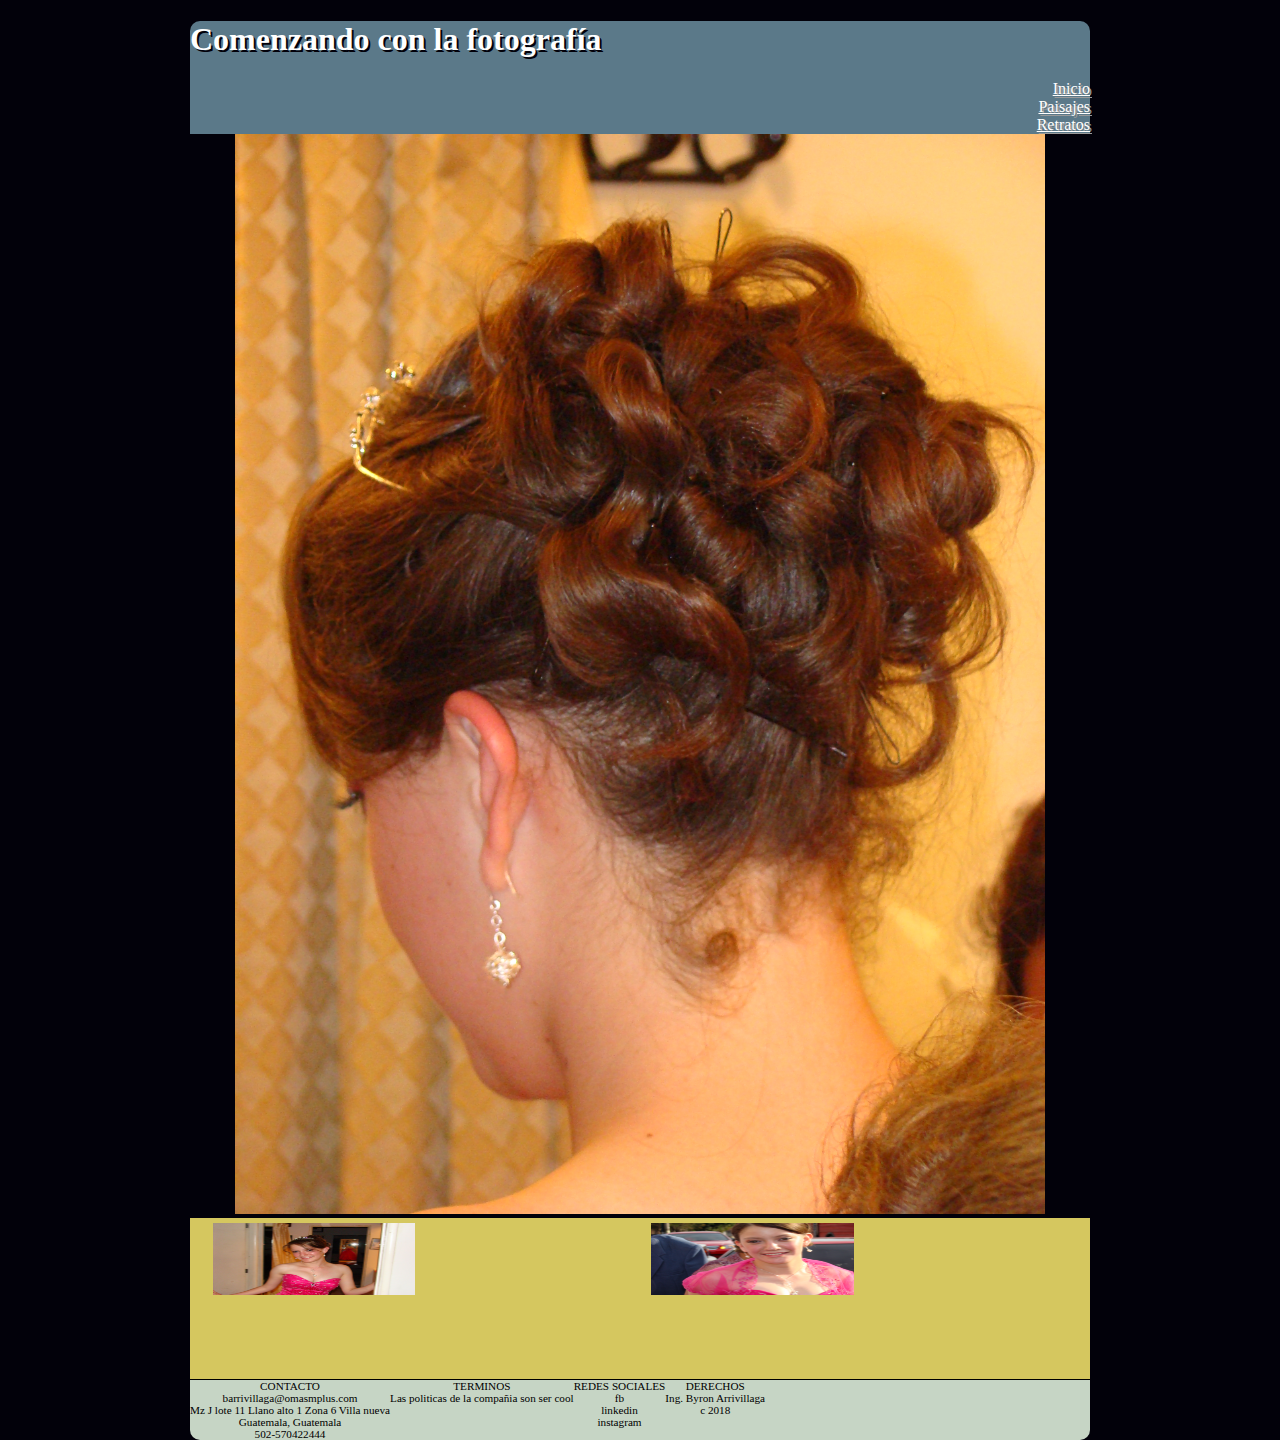
<file: index.html>
<!DOCTYPE html>
<html>
<head><meta http-equiv="Content-Type" content="text/html; charset=UTF-8">


	<title>Comenzando con la fotografía</title>
	<link rel="stylesheet" href="css/estilos.css">

</head>
<body>
<div id "general">

<header>

</header>
	<section id="titulo">
		<h1>Comenzando con la fotografía</h1>
		<section id = "contenido">
			<div>
				<a class= "enlaces" href="index.html">Inicio</a>
			</div>
			<div>
				<a class= "enlaces" href="paisajes.html">Paisajes</a>
			</div>
			<div>
				<a class= "enlaces" href="retratos.html">Retratos</a>
			</div>
		</section>
    </section>
    <section id="central"> 
    	<img id="foto-central" src="imagenes/foto4.JPG" alt="foto4">
    </section>
    <section  id="secundaria">
   			<a  href="paisajes.html"> <img id="foto-sec-1"  src="imagenes/foto5.JPG" alt="foto5" ></a>
    		<a  href="retratos.html"> <img id="foto-sec-2"  src="imagenes/foto14.JPG" alt="foto14"></a>
    </section>
     	
     

<footer id="pie">
	<div>
		CONTACTO <br>
		barrivillaga@omasmplus.com<br>
		Mz J lote 11 Llano alto 1 Zona 6 Villa nueva <br>
		Guatemala, Guatemala<br>
		502-570422444
	</div>
	<div>
		TERMINOS<br>
		Las politicas de la compañia son ser cool
	</div>
	<div>
		REDES SOCIALES<br>
		fb<br>
		linkedin <br>
		instagram
	</div>
	<div>
		DERECHOS<br>
		Ing. Byron Arrivillaga<br> c 2018
	</div>
</footer>


</a>
</div>
</body></html>
</file>
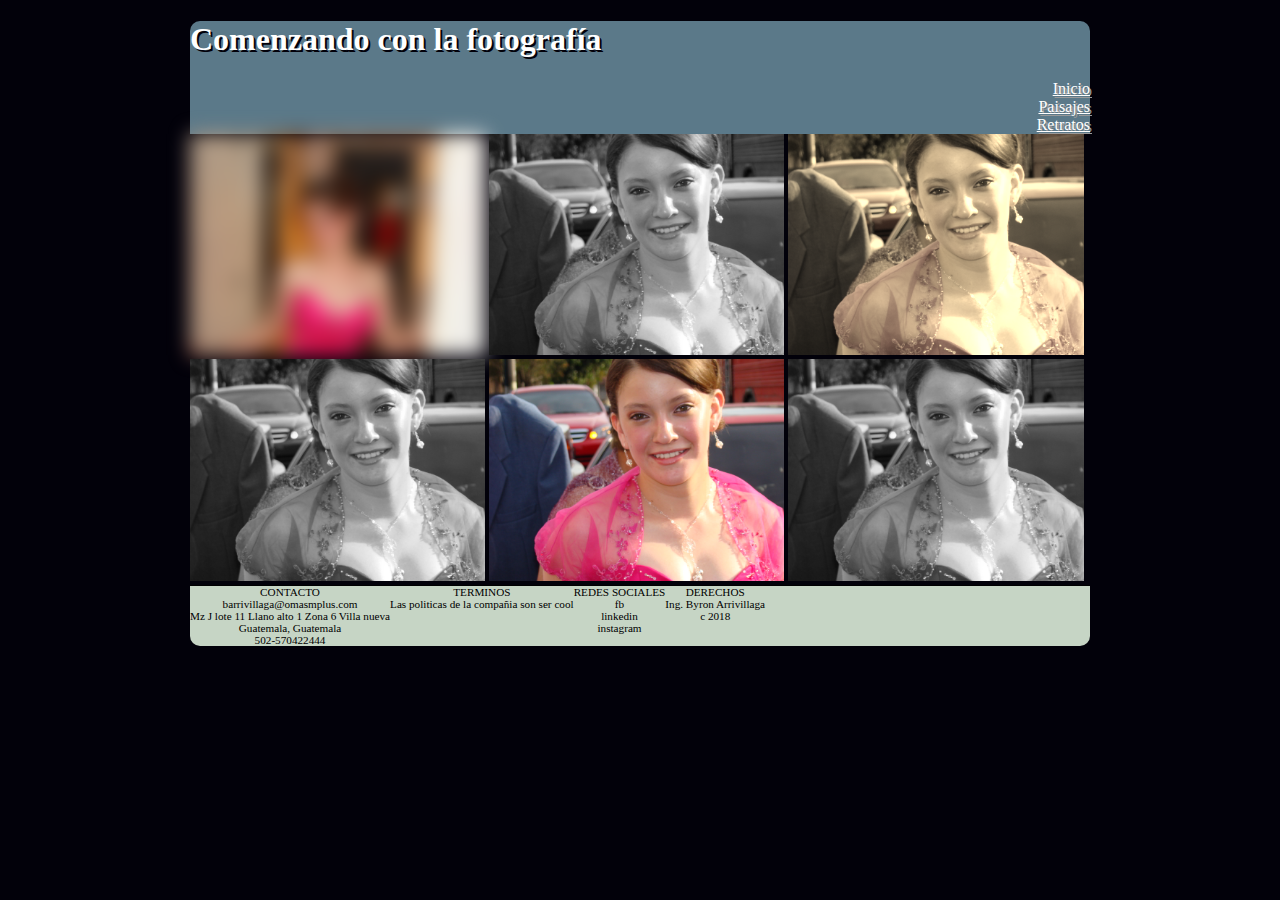
<file: paisajes.html>
<!DOCTYPE html>
<html>
<head><meta http-equiv="Content-Type" content="text/html; charset=UTF-8">


	<title>Comenzando con la fotografía</title>
	<link rel="stylesheet" href="css/estilos.css">

</head>
<body>
<div id "general">

<header>

</header>
	<section id="titulo">
		<h1>Comenzando con la fotografía</h1>
		<section id = "contenido">
			<div>
				<a class= "enlaces" href="index.html">Inicio</a>
			</div>
			<div>
				<a class= "enlaces" href="paisajes.html">Paisajes</a>
			</div>
			<div>
				<a class= "enlaces" href="retratos.html">Retratos</a>
			</div>
		</section>
    </section>
    
    <section id "grupofoto">
    	<div>
    		 <img class= "foto2" id="foto21"  src="imagenes/foto5.JPG" alt="foto21" >
            <img class= "foto2" id="foto22"  src="imagenes/foto14.JPG" alt="foto22">
       		<img class= "foto2" id="foto23"  src="imagenes/foto14.JPG" alt="foto23">
    	</div>

    	<div>
  			<img class= "foto2" id="foto24"  src="imagenes/foto14.JPG" alt="foto24">
 			<img class= "foto2" id="foto25"  src="imagenes/foto14.JPG" alt="foto25">
       		<img class= "foto2" id="foto26"  src="imagenes/foto14.JPG" alt="foto26">
    	</div>

    </section> 	
     

<footer id="pie">
	<div>
		CONTACTO <br>
		barrivillaga@omasmplus.com<br>
		Mz J lote 11 Llano alto 1 Zona 6 Villa nueva <br>
		Guatemala, Guatemala<br>
		502-570422444
	</div>
	<div>
		TERMINOS<br>
		Las politicas de la compañia son ser cool
	</div>
	<div>
		REDES SOCIALES<br>
		fb<br>
		linkedin <br>
		instagram
	</div>
	<div>
		DERECHOS<br>
		Ing. Byron Arrivillaga<br> c 2018
	</div>
</footer>


</a>
</div>
</body></html>
</file>
<file: css/estilos.css>
body {
	margin: 20px;
	 font-family:  Dancing Script ;
	 background:#02010a;
	 max-width: 900px;
     align-items: center;
  	margin: 0 auto;
	 
}
#general {

}

.foto2 {
	position: relative;
	width: 32.8%;
	height: 32.8%;

	
}
#foto21 {
	filter: blur(10px);	
}

#foto22 {
	filter: grayscale(100%);	
}
#foto24 {
	filter: grayscale(100%);	
}
#foto26 {
	filter: grayscale(100%);	
}
#foto23 {
	filter:sepia(90%); 	
}




#contenido {
	display: flex;
	flex-direction: column;
}

#grupofoto {
	margin:0 auto;
	display: flex;
	flex-direction: column;
	align-items: center;
}


#titulo {
	background-color: #5b7989;
    border-radius: 10px 10px 0px 0px;
    width: 100%;
   
}
#titulo > h1 {
	text-align: left;
	text-shadow:  2px 2px #02010a;
	color: white;
}
.enlaces {
	display: flex;
	flex-direction: column;

	text-align: right;
	text-shadow:  2px 2px #999999;
	color: white;

}
}
#central {
	background:#82c3a6; 
}
#foto-central {
		margin-left: 5%;
		margin-right: 5%;
		width: 90%;
		height: 90%;
}

#secundaria {
	background:#d5c75f; 
	display: flex;
	flex-direction: row;
}	

.foto {
		border: 2px;
		margin-top: 5px;
		margin-left: 5%;
		margin-right: 2.5%;
		width: 45%;
		height: 45%;

		}		

#foto-sec-1  {
		border: 2px;
		margin-top: 5px;
		margin-left: 5%;
		margin-right: 2.5%;
		width: 45%;
		height: 45%;

		}		

#foto-sec-1:hover  {
	transform: rotate(10deg);
		}		


#foto-sec-2 {
		border: 1px;
		margin-top: 5px;
		margin-left: 2.5%;
		margin-right: 5%;
		width: 45%;
		height: 45%;
}
#foto-sec-2:hover {
		position: relative;
		top:5px;
		right:20px;
		}
	


#pie {
	
	border-top: solid 1px black;
	font-size: 70%;
	text-align: center;

	background-color: #c6d5c5;
    border-radius: 0px 0px 10px 10px;
    width: 100%;
    display: flex;
    flex-direction: row;
}
</file>
